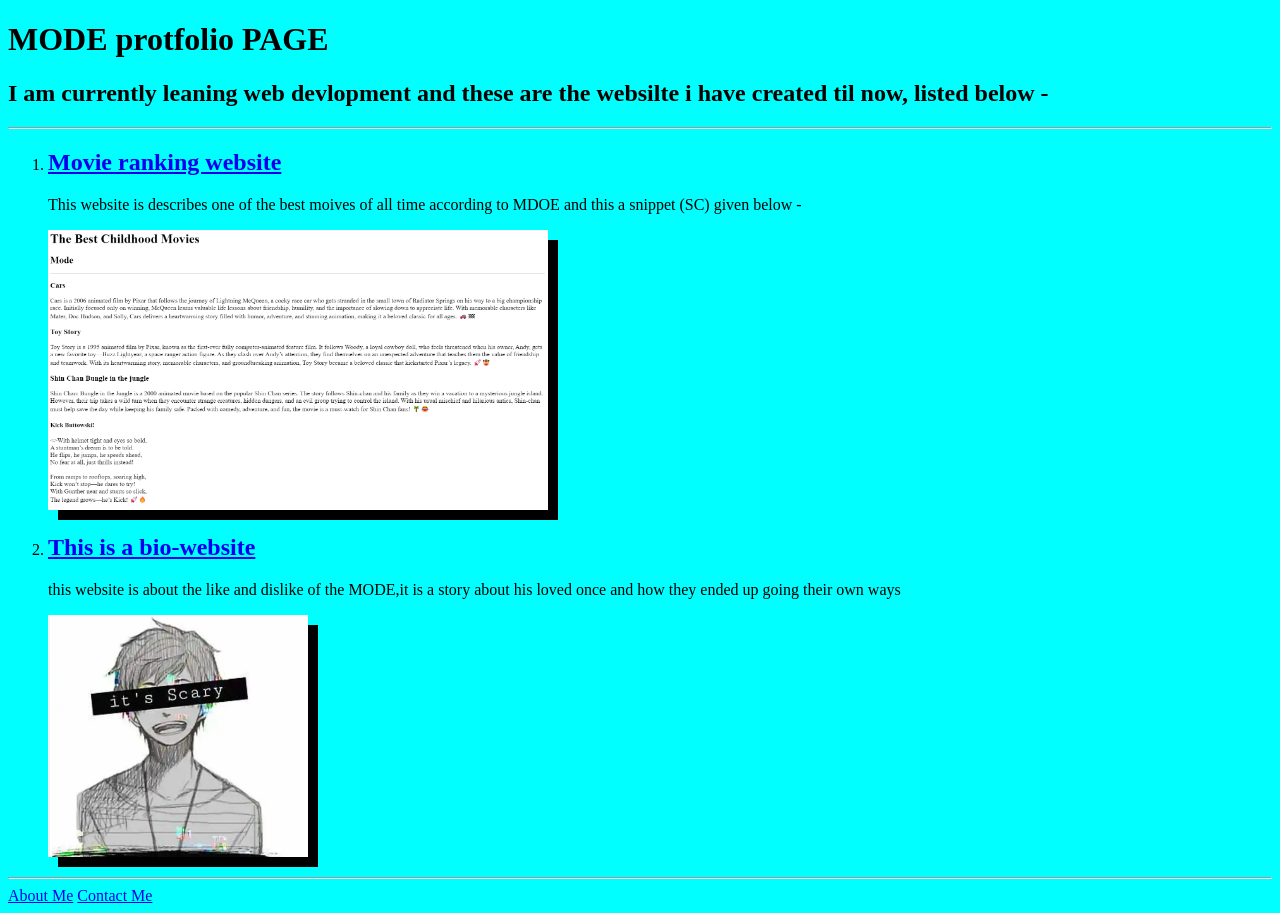
<file: index.html>
<!DOCTYPE html>
<html>
    <head>
        <meta charset="utf-8"/>
        <title>protfolio website</title>
        <link rel="stylesheet" href="style.css">
    </head>
    <body class="page1">
        <h1>MODE protfolio PAGE</h1>
        <h2>I am currently leaning web devlopment  and these are the websilte i have created til now, listed below - 
        </h2>
        <hr/>
            <ol>
                <li>
                    <div class="Movie">
                    <a href="../pro1/index.html"><h2>Movie ranking website</h2></a>
                    <p>This website is describes one of the best moives of all time according to MDOE and this a snippet (SC) given below - </p>
                    <img src="asset/movie.png" alt="SC for movie webstite">
                    </div>
                </li>
                <li>
                    <div class="bio">
                    <a href="../pro2/index.html"><h2>This is a bio-website</h2></a>
                    <p>this website is about the like and dislike of the MODE,it is a story about his loved once and how they ended up going their own ways</p>
                    <img src="asset/bio.png" alt="anime picture" >
                    </div>
                </li>
            </ol>
        <hr/>
        <a href="public/about.html">About Me</a>
        <a href="public/contact.html">Contact Me</a>
    </body>
</html>
</file>
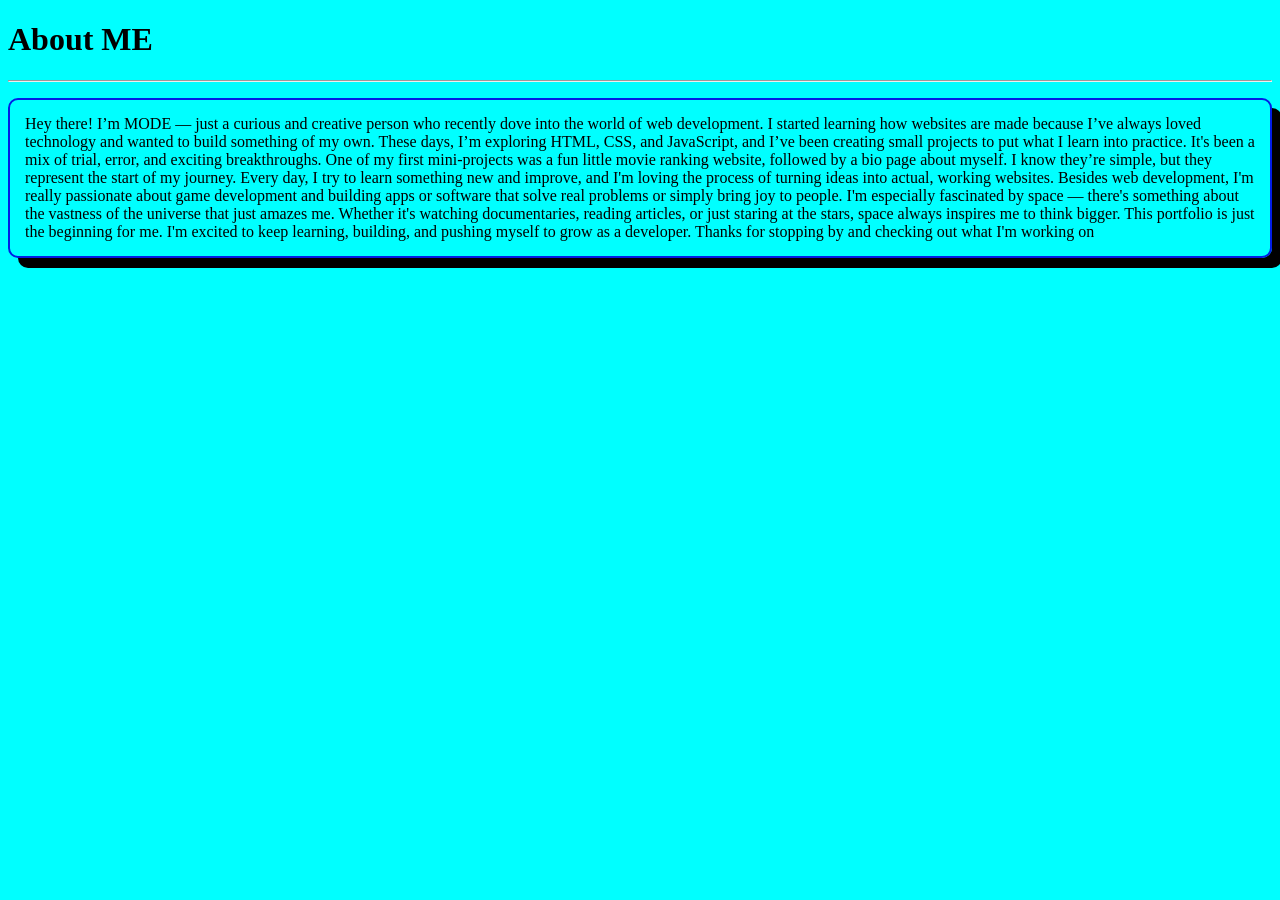
<file: public/about.html>
<!DOCTYPE html>
<html lang="en">
<head >
    <meta charset="UTF-8">
    <meta name="viewport" content="width=device-width, initial-scale=1.0">
    <title>About</title>
    <link rel="stylesheet" href="../style.css">
</head>
<body calss="page2">
    <h1>About ME</h1>
    <hr/>
    <p class="para about-para">Hey there! I’m MODE — just a curious and creative person who recently dove into the world of web development. I started learning how websites are made because I’ve always loved technology and wanted to build something of my own. These days, I’m exploring HTML, CSS, and JavaScript, and I’ve been creating small projects to put what I learn into practice. It's been a mix of trial, error, and exciting breakthroughs.

        One of my first mini-projects was a fun little movie ranking website, followed by a bio page about myself. I know they’re simple, but they represent the start of my journey. Every day, I try to learn something new and improve, and I'm loving the process of turning ideas into actual, working websites.
        
        Besides web development, I'm really passionate about game development and building apps or software that solve real problems or simply bring joy to people. I'm especially fascinated by space — there's something about the vastness of the universe that just amazes me. Whether it's watching documentaries, reading articles, or just staring at the stars, space always inspires me to think bigger.
        
        This portfolio is just the beginning for me. I'm excited to keep learning, building, and pushing myself to grow as a developer. Thanks for stopping by and checking out what I'm working on</p>
</body>
</html>
</file>
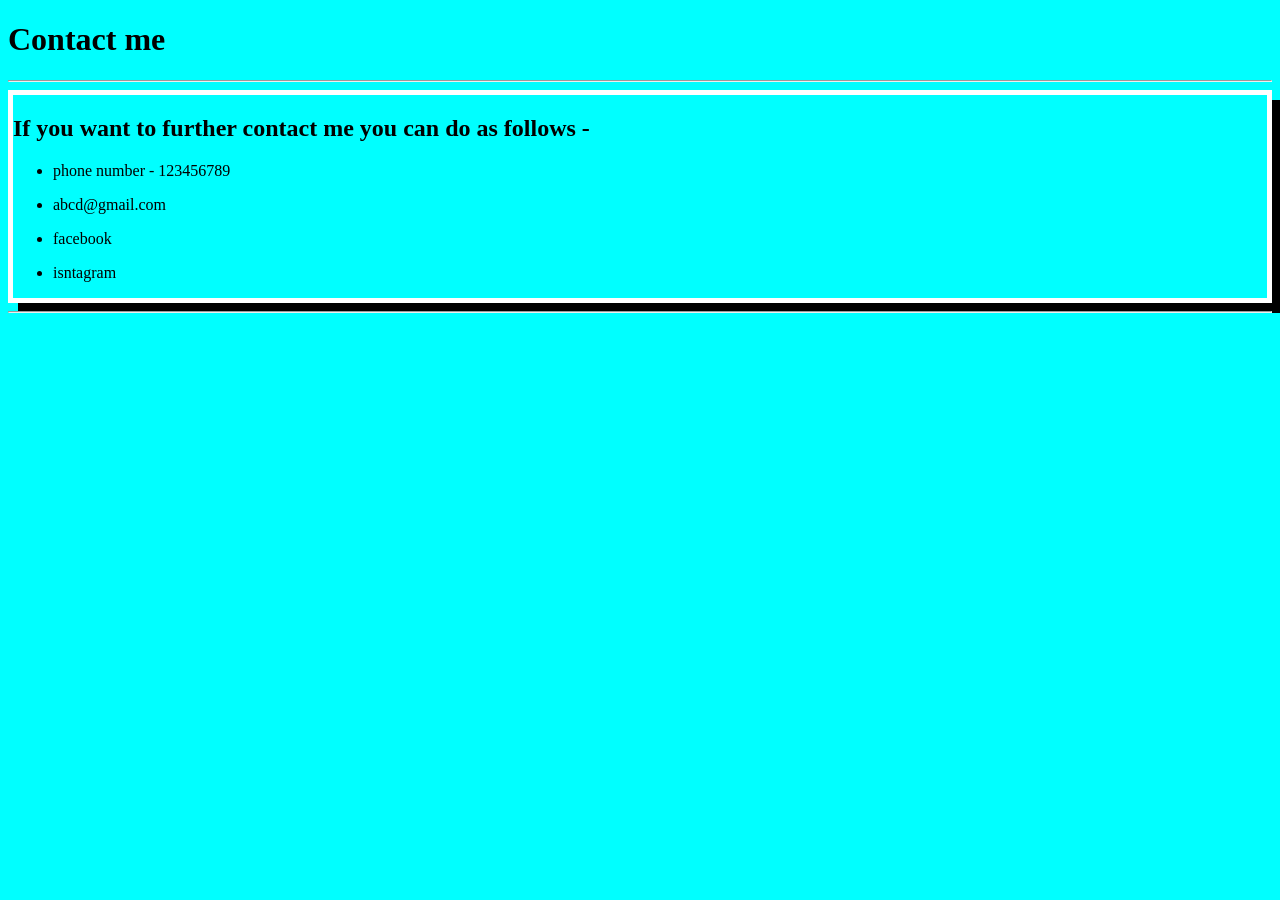
<file: public/contact.html>
<!DOCTYPE html>
<html lang="en">
<head>
    <meta charset="UTF-8">
    <meta name="viewport" content="width=device-width, initial-scale=1.0">
    <title>Contact</title>
    <link rel="stylesheet" href="../style.css">
</head>
<body class="page3">
    <h1>Contact me</h1>
    <hr/>
    <div class="C_page">
        <h2>If you want to further contact me you can do as follows - </h2>
        <ul>
            <li><P>phone number - 123456789</P></li>
            <li><p>abcd@gmail.com</p></li>
            <li><p>facebook</p></li>
            <li><p>isntagram</p></li>
        </ul>
    </div>
    <hr/>
</body>
</html>
</file>
<file: style.css>
body{
    background-color: aqua;
}
.Movie img{
    width : 100%;
    max-width: 500px;
    height: auto;
    box-shadow: 10px 10px ;
}
.bio img{
    width: 260px;
    max-width: 500px;
    height: auto;
    box-shadow: 10px 10px;

}
.about-para {
    border: 2px solid #021de6;
    box-shadow:10px 10px;
    padding: 15px;
    border-radius: 10px;
}
.page3 .C_page {
    border: 5px solid rgb(255, 255, 255);
    box-shadow: 10px 10px;
  }
</file>
